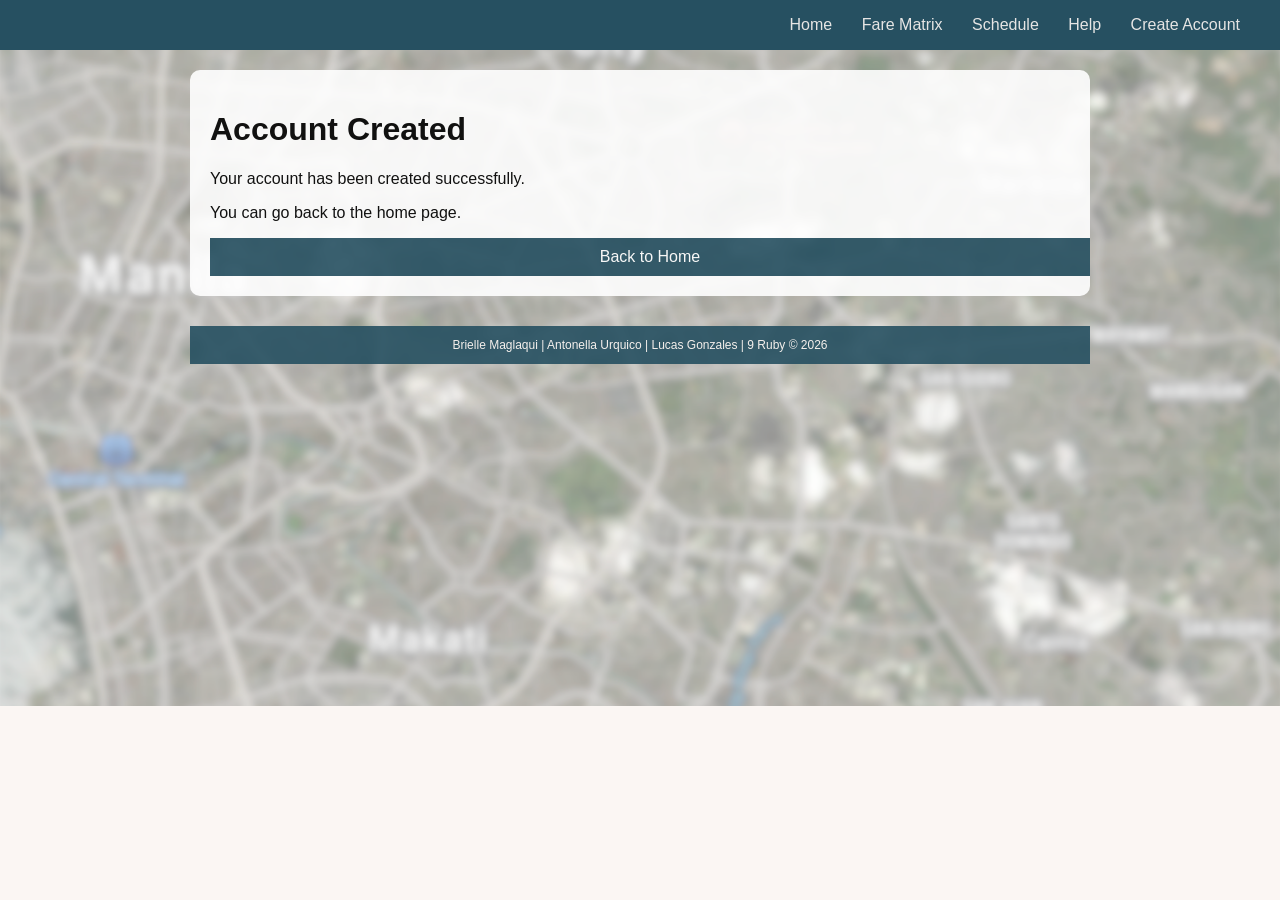
<file: confirmation.html>
<!DOCTYPE html>
<html>
<head>
  <title>Confirmation - Lakbay LRT</title>
  <meta charset="UTF-8">
  <meta name="viewport" content="width=device-width, initial-scale=1.0">
  <link rel="stylesheet" href="style.css">
</head>
<body>

<div class="nav">
    <div class="nav-right">
        <a href="index.html">Home</a>
        <a href="index.html">Fare Matrix</a>
        <a href="#">Schedule</a>
        <a href="#">Help</a>
        <a href="registration.html">Create Account</a>
    </div>
</div>

  <div class="container">
    <div class="confirm-box">
      <h1>Account Created</h1>
      <p>Your account has been created successfully.</p>
      <p>You can go back to the home page.</p>
      <a href="index.html" class="home-btn">Back to Home</a>
    </div>

    <div class="footer">
    Brielle Maglaqui | Antonella Urquico | Lucas Gonzales | 9 Ruby © 2026
    </div>
  </div>

  <script src="proj.js"></script>
</body>
</html>
</file>
<file: style.css>
body {
    margin: 0;
    font-family: 'Inter', sans-serif;
    background: #fbf6f3;
}

.nav {
    background: #265061;
    display: flex;
    justify-content: flex-end;
    align-items: center;
    padding: 16px 40px;
    color: #fbf6f3;
}

.nav-right a {
    color: #fbf6f3;
    text-decoration: none;
    margin-left: 25px;
    font-size: 16px;
    opacity: 0.9;
    transition: all 0.3s;
}

.nav-right a:hover {
    opacity: 1;
}

.hero-bg {
    background: url("banner.png") no-repeat center center;
    background-size: cover;
    text-align: center;
    padding: 0 20px;
    height: calc(100vh - 250px);
    display: flex;
    flex-direction: column;
    justify-content: center;
}

.calc-section {
    background: #265061;
    color: #fbf6f3;
    display: flex;
    justify-content: space-between;
    align-items: center;
    padding: 55px 70px;
    flex-wrap: wrap;
}

.calc-section h1 {
    font-size: 60px;
    margin: 0;
    font-weight: 700;
}

.start-btn {
    background: #fbf6f3;
    color: #265061;
    padding: 20px 40px;
    border-radius: 25px;
    font-weight: 600;
    cursor: pointer;
    transition: all 0.3s;
}

.start-btn:hover {
    transform: scale(1.05);
}

.fare-container {
    text-align: center;
    padding: 40px 20px;
    display: none;
    overflow: hidden;
}

.fare-container h2 {
    font-size: 28px;
    letter-spacing: 2px;
    color: #265061;
    font-family: 'Anton', sans-serif;
}

.map {
    width: 360px;
    border-radius: 12px;
    margin: 20px 0 30px;
}

.box {
    background: #265061;
    width: 380px;
    max-width: 90%;
    margin: 20px auto;
    padding: 25px;
    border-radius: 12px;
    text-align: left;
    color: #fbf6f3;
}

.box label {
    display: block;
    margin-top: 12px;
    margin-bottom: 6px;
    font-weight: 600;
}

select {
    width: 100%;
    padding: 16px;
    border-radius: 20px;
    border: none;
    background: #fbf6f3;
    font-weight: 500;
    font-size: 16px;
}

.lrt-buttons button,
.discount-buttons button,
.calc-btn {
    background: #fbf6f3;
    color: #265061;
    border: none;
    padding: 14px 26px;
    margin: 6px 4px;
    border-radius: 22px;
    cursor: pointer;
    font-weight: 600;
    transition: all 0.3s ease;
}

.lrt-buttons button:hover,
.discount-buttons button:hover,
.calc-btn:hover {
    box-shadow: 0 4px 12px rgba(0,0,0,0.2);
    transform: translateY(-2px);
}

.selected-btn {
    background: #2f5d67;
    color: #fbf6f3;
    box-shadow: 0 6px 16px rgba(0,0,0,0.25);
    transform: translateY(-2px);
}

.calc-btn {
    margin-top: 20px;
    font-size: 16px;
    width: 220px;
    background: #265061;
    color: #fbf6f3;
}

.calc-btn:hover {
    box-shadow: 0 6px 16px rgba(0,0,0,0.25);
    transform: translateY(-2px);
}
.register-box,
.confirm-box {
  background-color: white;
  padding: 20px;
  border-radius: 10px;
}

.profile-part {
  text-align: center;
  margin-bottom: 20px;
}

.profile-img {
  width: 100px;
  margin-bottom: 10px;
}

.check-area {
  margin-top: 15px;
  display: flex;
  align-items: center;
  gap: 8px;
}

.check-area input {
  width: auto;
}

.result{
    font-size: 25px;
    font-weight: 600;
}
body {
  margin: 0;
  font-family: Arial, sans-serif;
  background-image: url("background.png");
  background-repeat: no-repeat;
  background-size: cover;
  background-position: center;
}

.nav {
    background: #265061;
    display: flex;
    justify-content: flex-end;
    align-items: center;
    padding: 16px 40px;
    color: #fbf6f3;
}

.nav-right a {
    color: #fbf6f3;
    text-decoration: none;
    margin-left: 25px;
    font-size: 16px;
    opacity: 0.9;
    transition: all 0.3s;
}

.nav-right a:hover {
    opacity: 1;
}

.logo {
  width: 28px;
  height: 28px;
  margin-right: 8px;
}

.brand {
  font-size: 20px;
  font-weight: bold;
}

.container {
  width: 90%;
  max-width: 900px;
  margin: auto;
  padding: 20px 0;
  opacity: 90%;
}

.main-icon {
  width: 80px;
  margin-bottom: 10px;
}

label {
  display: block;
  margin-top: 12px;
  margin-bottom: 6px;
  font-weight: bold;
}

select,
input {
  width: 100%;
  padding: 10px;
  box-sizing: border-box;
}

button,
.home-btn,
.cancel-btn {
  display: block;
  width: 100%;
  margin-top: 15px;
  padding: 10px;
  background-color: #265061;
  color: white;
  border: none;
  text-align: center;
  text-decoration: none;
  cursor: pointer;
}

button:hover,
.home-btn:hover,
.cancel-btn:hover {
  background-color: #265061;
}

.register-box,
.confirm-box {
  background-color: white;
  padding: 20px;
  border-radius: 10px;
}

.profile-part {
  text-align: center;
  margin-bottom: 20px;
}

.profile-img {
  width: 100px;
  margin-bottom: 10px;
}

.check-area {
  margin-top: 15px;
  display: flex;
  align-items: center;
  gap: 8px;
}

.check-area input {
  width: auto;
}

.footer {
    background: #265061;
    color: #fbf6f3;
    text-align: center;
    padding: 12px;
    font-size: 12px;
    margin-top: 30px;
}
</file>
